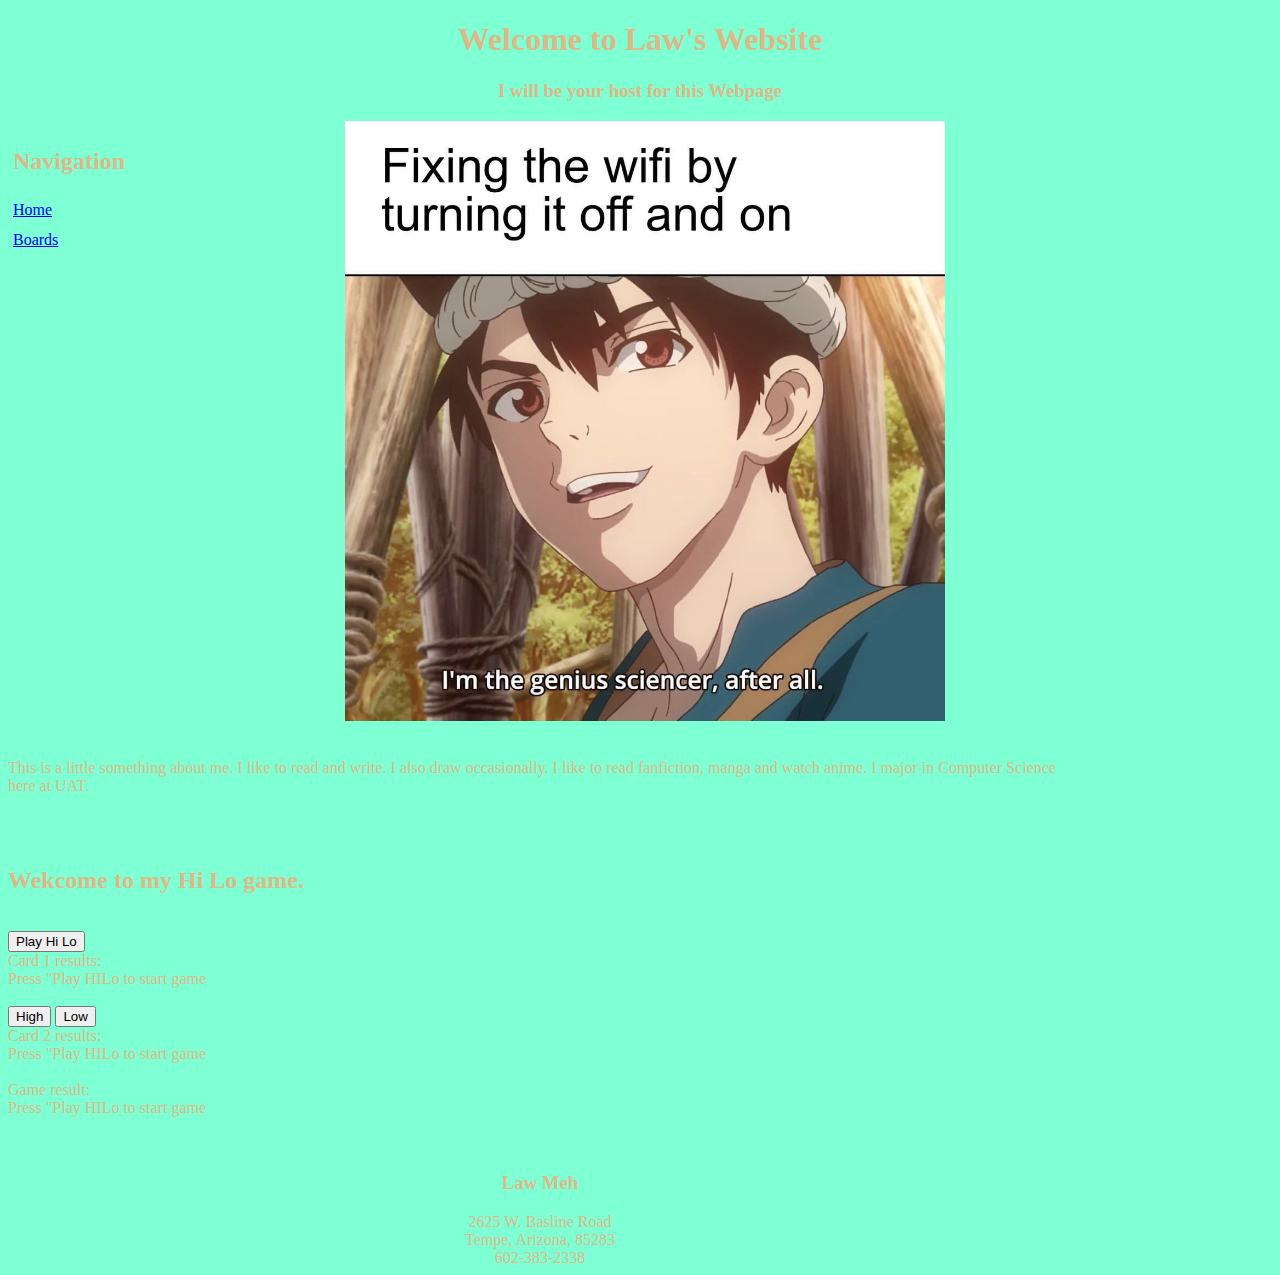
<file: index.html>
<!DOCTYPE html>
<!--This page is created by Law Meh on 06/02/2023-->
<html>

<head>
    <!--style sheet to define the style for our page-->
    <link href="style.css" rel="stylesheet" type="text/css">
    <!--Webpage's internal information, what the page does-->
    <!--We need to link this up with js file so we can use js-->
    <script src="code.js"></script>
    
    <title> 
        Law Meh's Page
    </title><!--What appears on the webpage tab-->

</head>
<!--This signify the end of head-->
<body>
    <!--Webpage's visual information, elements-->
    <header>
        <h1>Welcome to Law's Website</h1>
        <h3>I will be your host for this Webpage</h3>
    </header>
    <nav>
        <h2>Navigation</h2>
        <a href="./index.html">Home</a><br>
        <a href="./boards.html">Boards</a><br>
    </nav>
    <!--For going bwteen pages-->

    
        <div id="memePic"><img src="FixingTheWifi.jpg" style="width: 600px;height: auto;"></div>
        <!--This is an image of Chrome from Dr. Stone.
            The style is how to resize an image without it losing it's original dimentions.-->
    
    <br>
     <!--This adds spacing-->
    <div id="bodytext" >
    <p>
    This is a little something about me. I like to read and write. I also draw occasionally. I like to read fanfiction,
    manga and watch anime.
    I major in Computer Science here at UAT.
    </p>
    <br>
    <br>
    <h2>Wekcome to my Hi Lo game.</h2>
    <br>
    <!--Player start game-->
    <button onclick="playHiLo();">Play Hi Lo</button><br>

    Card 1 results: <div id="card1Res">Press "Play HILo to start game</div><br>
    <!--Where player place bets-->
    <div class="btn-group">
    <button onclick="High();">High</button><!--Player bet high-->
    <button onclick="Low();">Low</button><!--Player bet low-->
    </div>
    Card 2 results: <div id="card2Res">Press "Play HILo to start game</div><br>
    <!--Player's results-->
    Game result:  <div id="gameRes">Press "Play HILo to start game</div>  <br>
    <br>
</div>

    <!--This is for word content on the webpage.-->
    <footer style="text-align: center;">
        <h3>Law Meh</h3>
        2625 W. Basline Road<br>
        Tempe, Arizona, 85283<br>
        602-383-2338<br>
    </footer>
    <!--(Fake) Personal Information-->
</body>
<!--This signify the end of body-->
</html>
<!--This signify the end of html-->
</file>
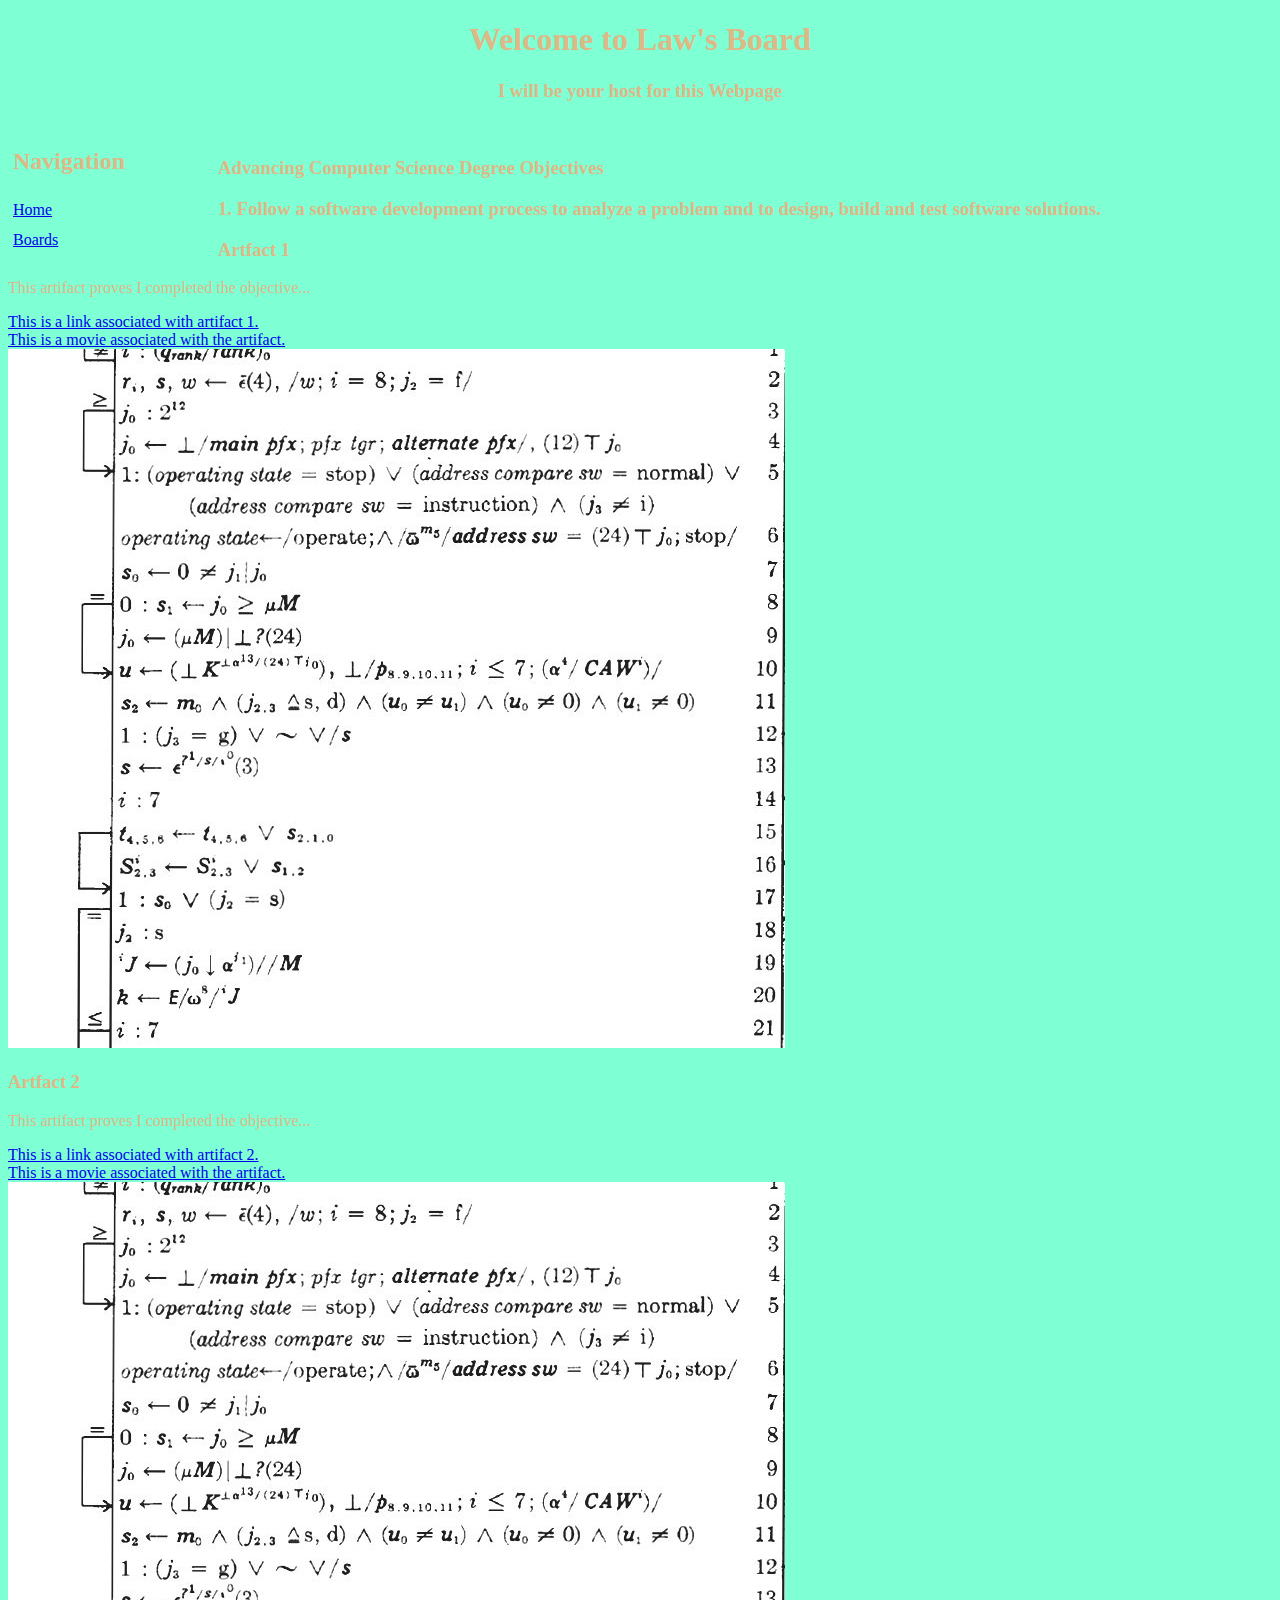
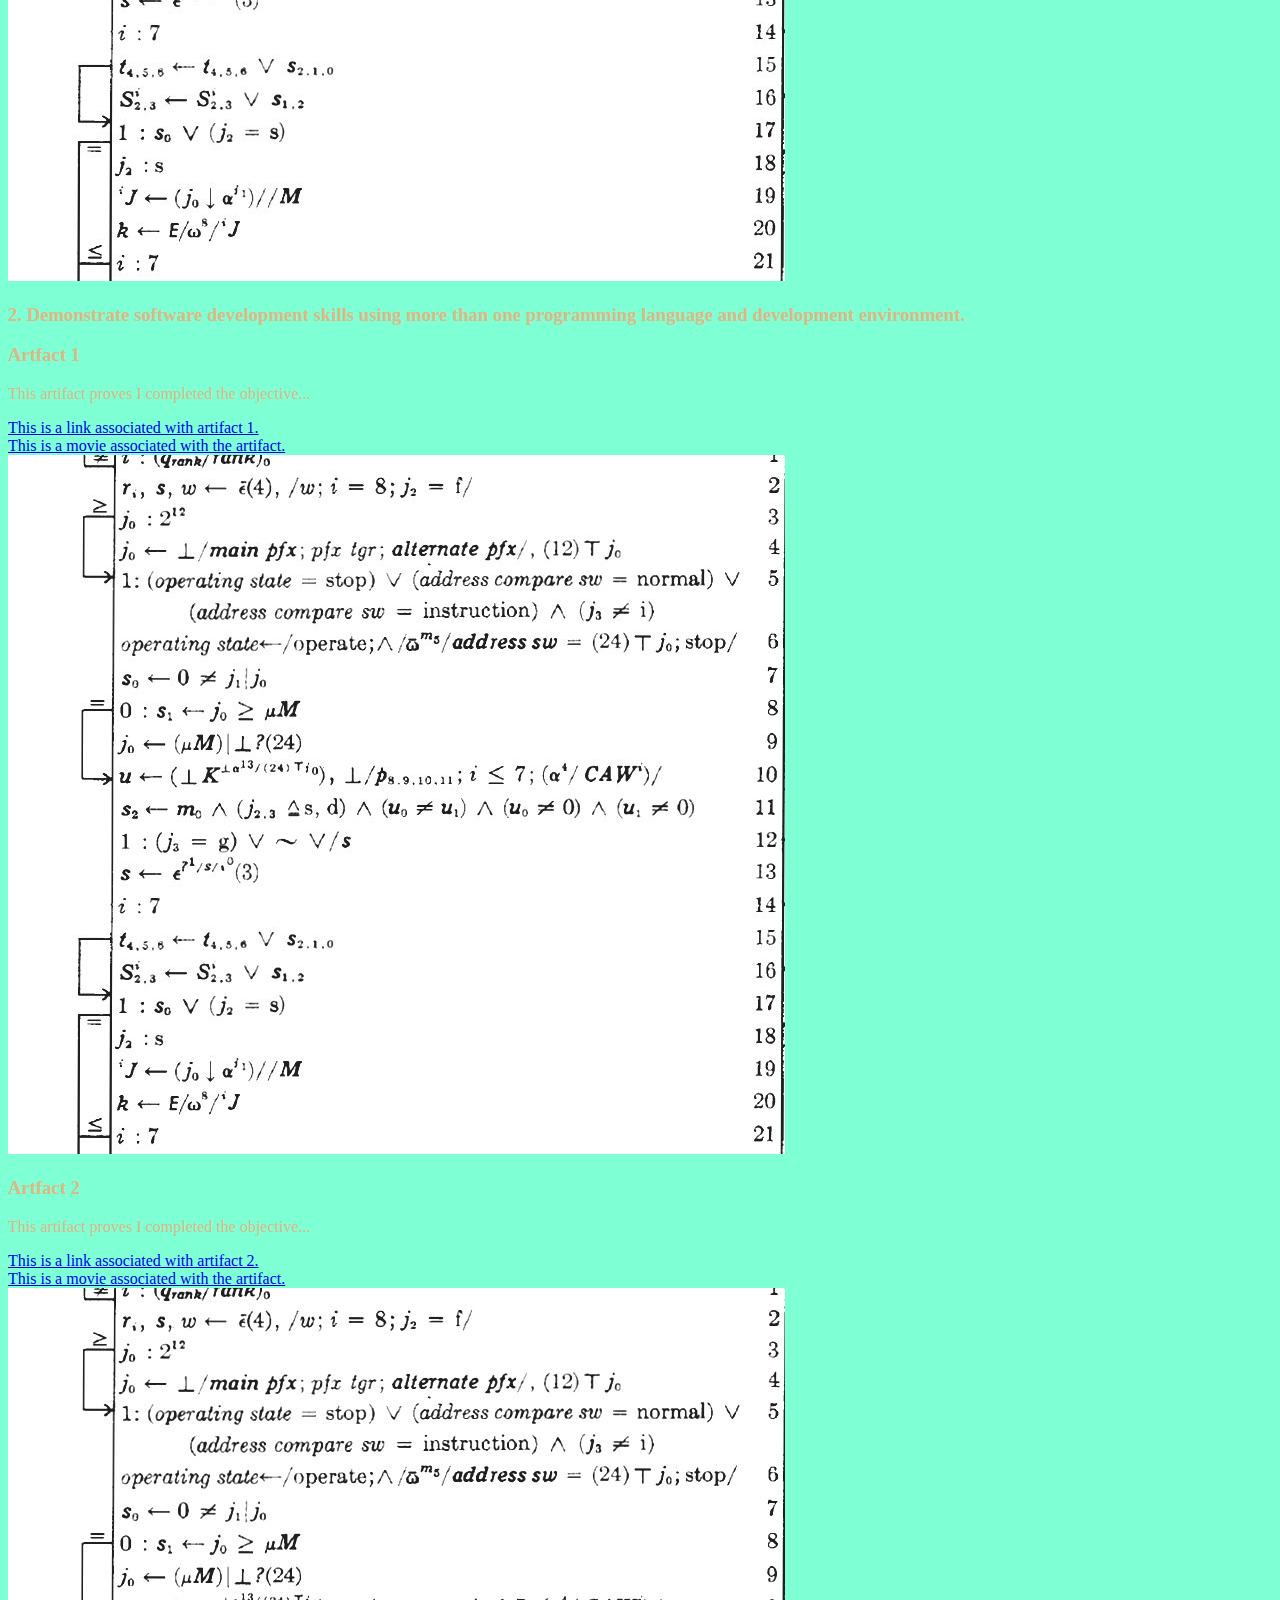
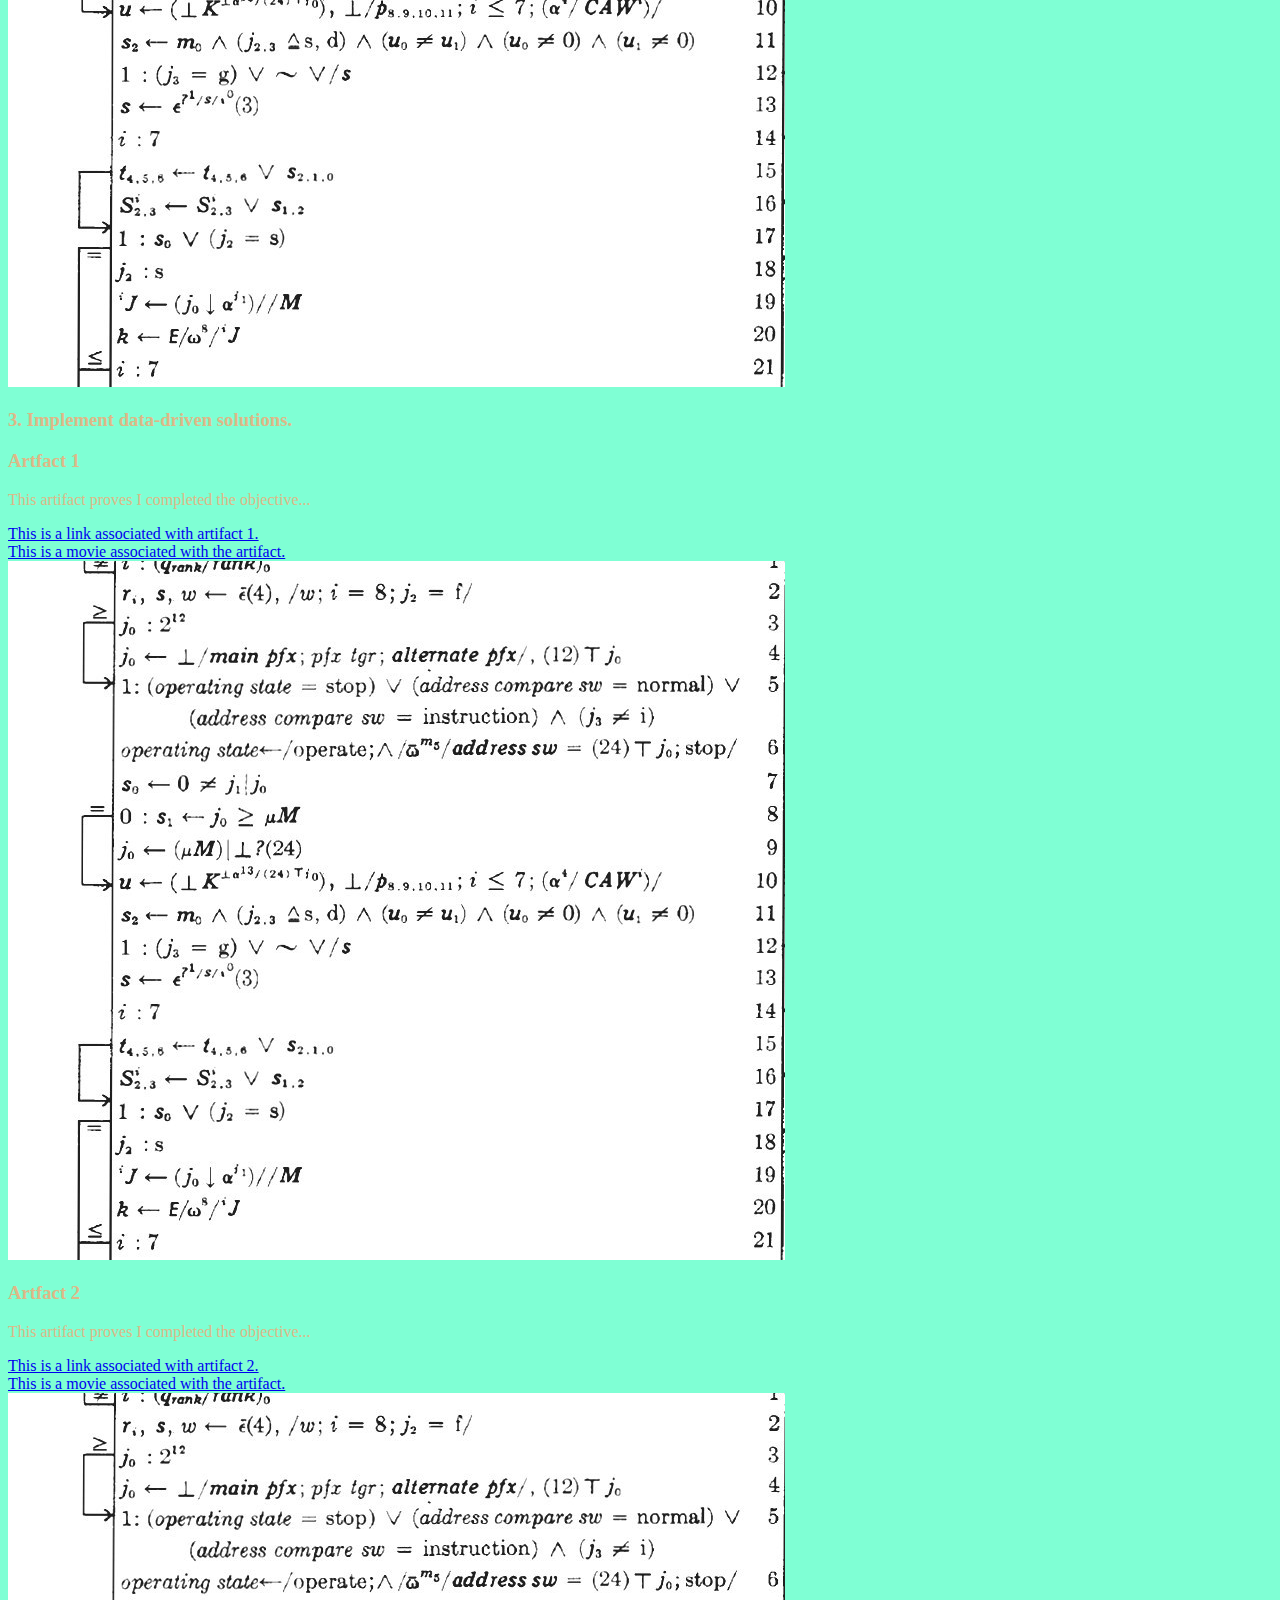
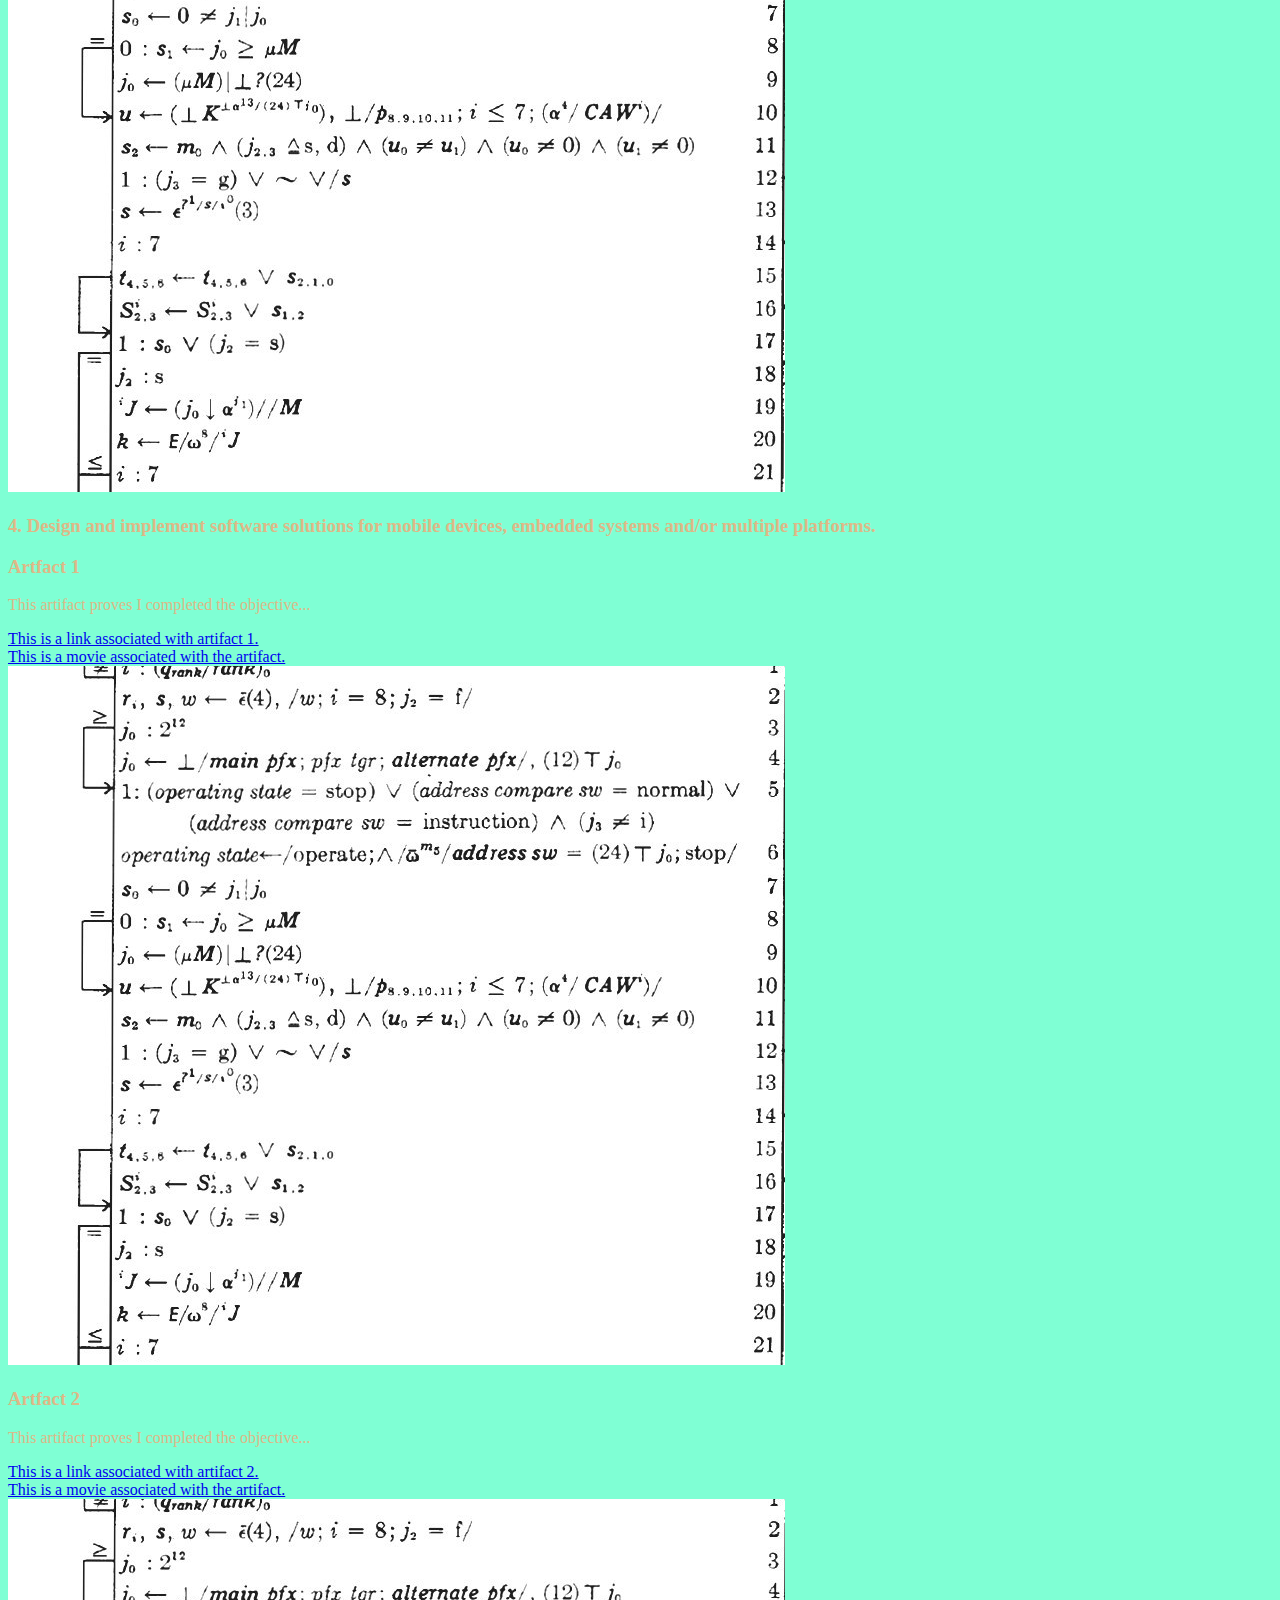
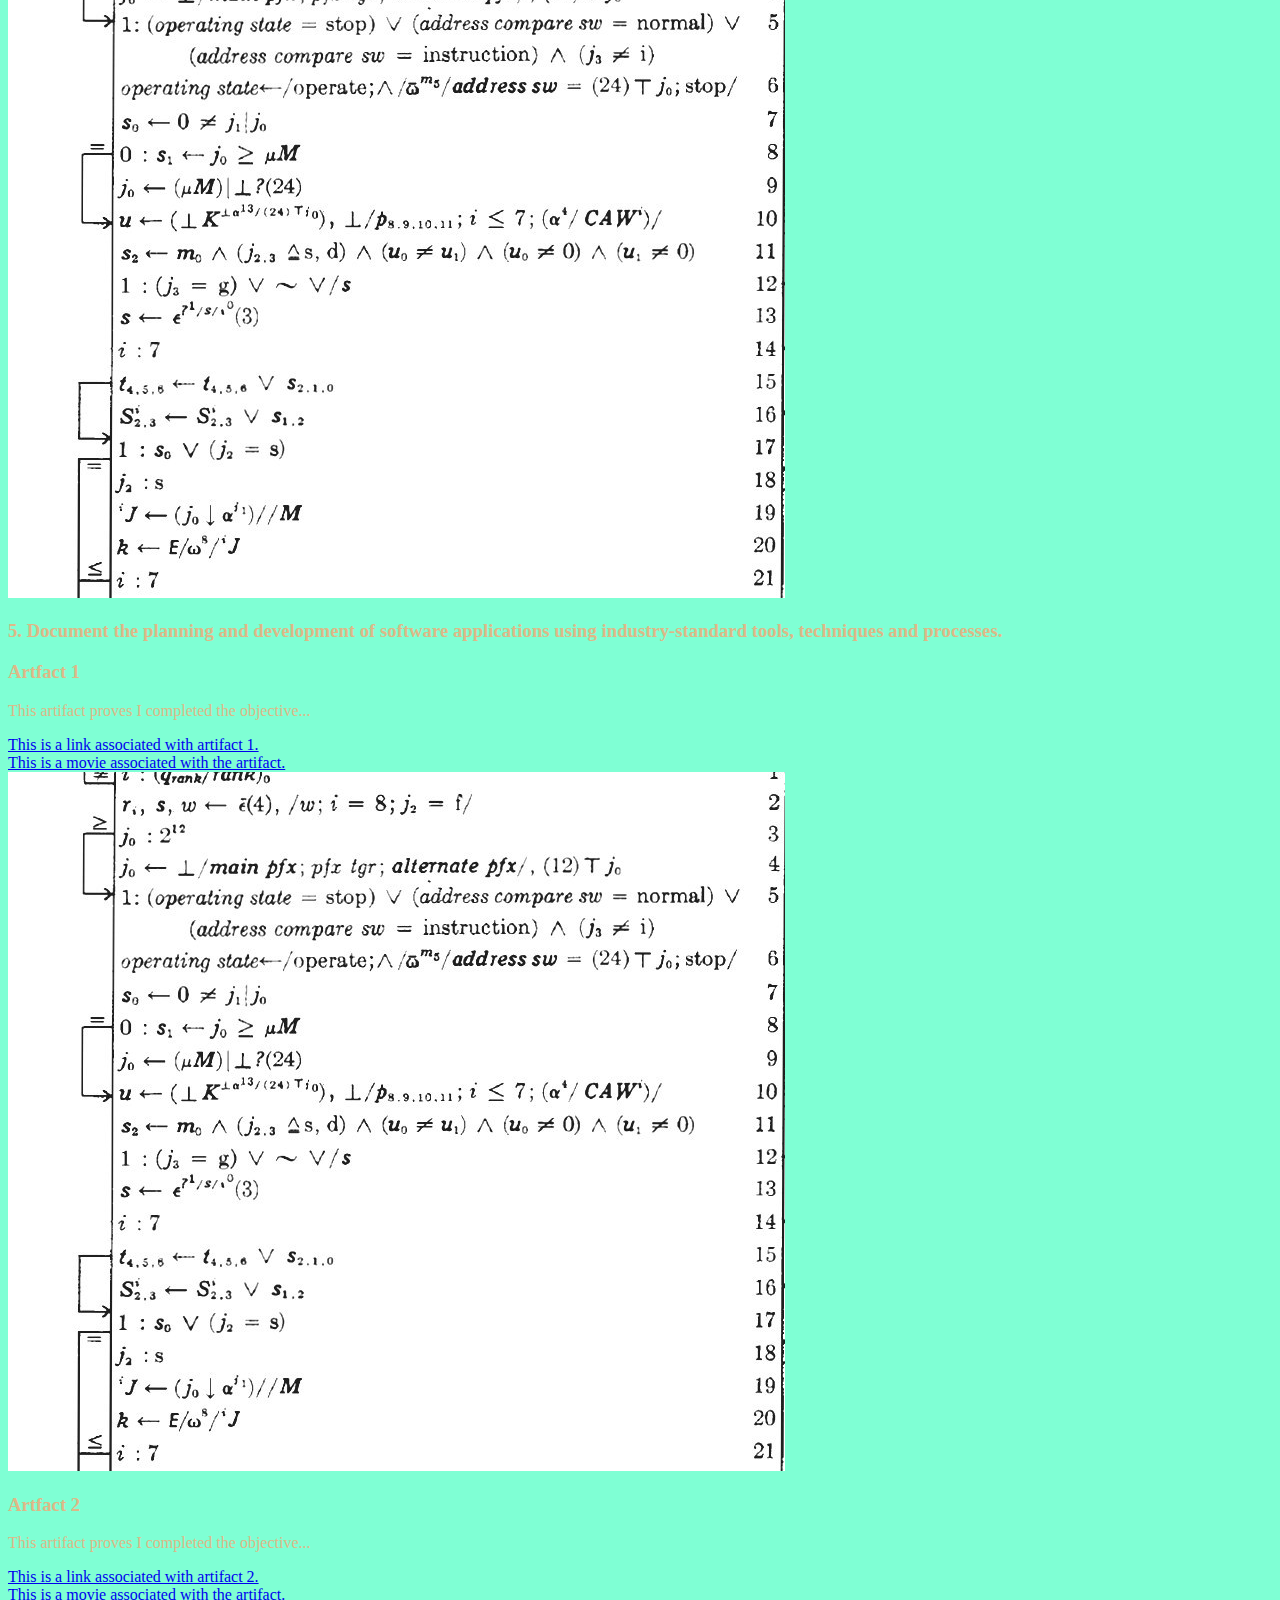
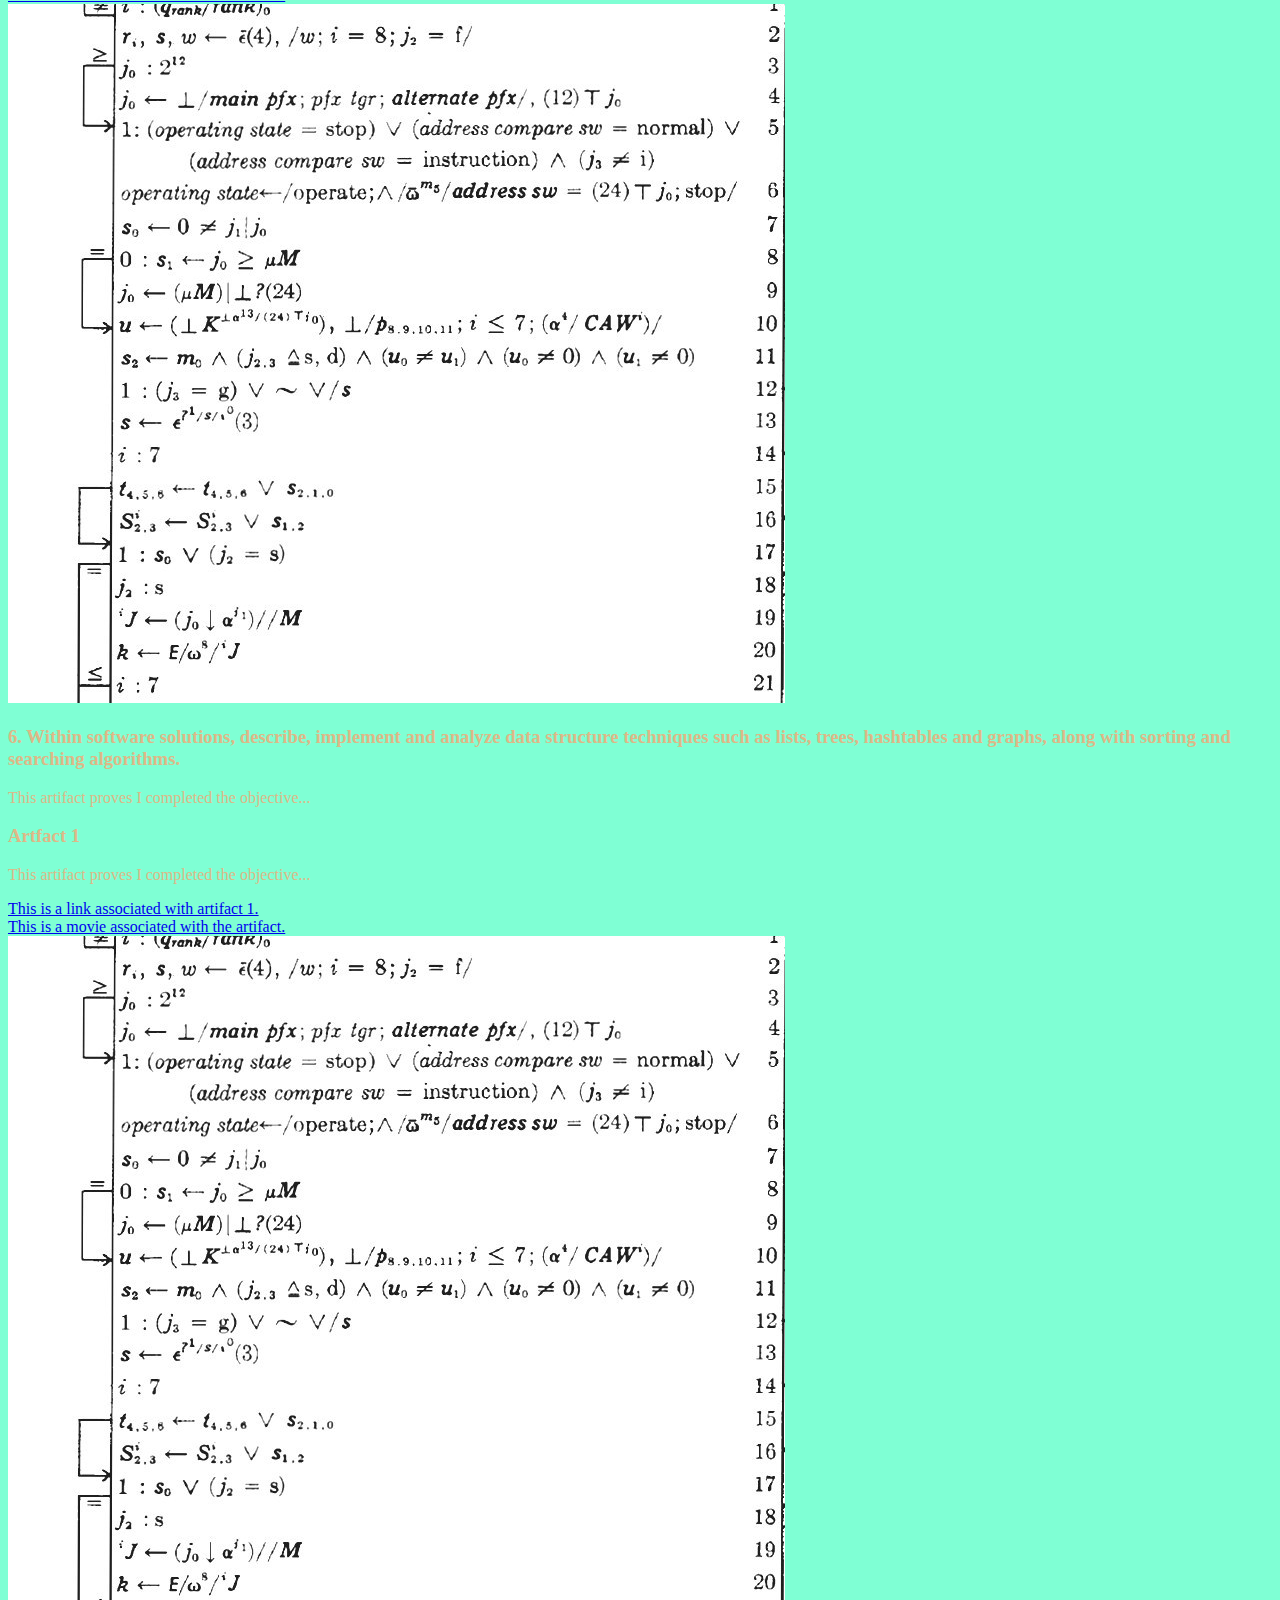
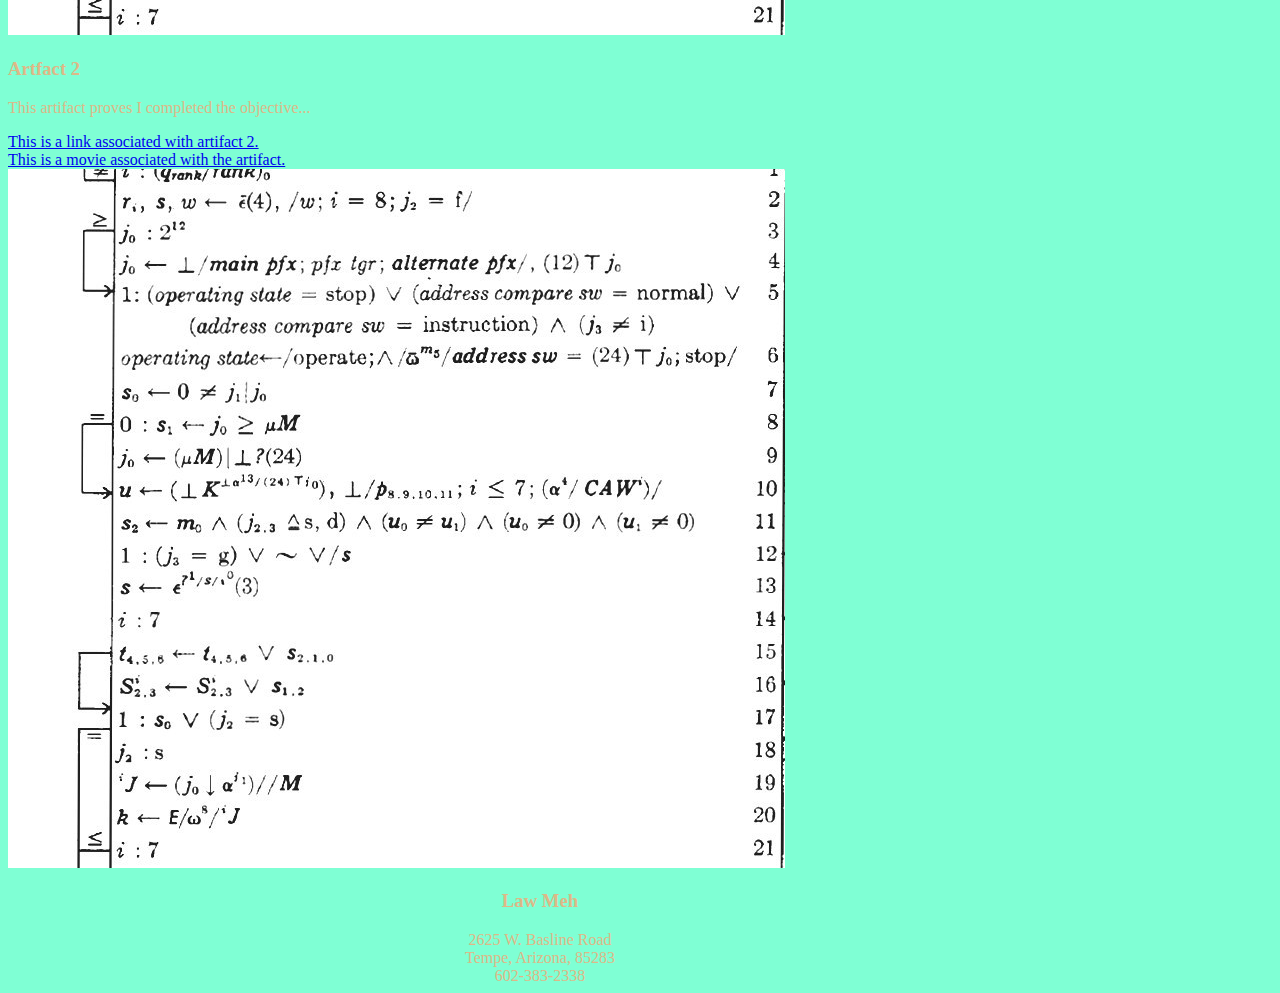
<file: boards.html>
<!DOCTYPE html>
<!--This page is created by Law Meh on 06/02/2023-->

<html>

<head>
        <!--style sheet to define the style for our page-->
        <link href="style.css" rel="stylesheet" type="text/css">
    <!--This contains webpage's internal information, what the webpage does-->
    <title>
        Law Meh's Page
    </title>
    <!--What appears on the webpage tab-->

</head>
<!--This signify the end of head-->

<body>
    <header>
        <h1>Welcome to Law's Board</h1>
        <h3>I will be your host for this Webpage</h3>

    </header>
    <nav>
        <h2>Navigation</h2>
        <a href="./index.html">Home</a><br>
        <a href="./boards.html">Boards</a><br>
    </nav>
    <!--For going between pages-->
    <br>
    
    <h3>Advancing Computer Science Degree Objectives</h2>
<!--Beginning of objective 1-->
    <h3>1. Follow a software development process to analyze a problem and to design, build and test software solutions.
    </h3>
    <h3>Artfact 1</h3>
    <p>This artifact proves I completed the objective...</p>
    <a href="https://github.com/LawMeh2003/A1.2-GitHubAccount">This is a link associated with artifact 1.</a><br>
    <a href="https://www.youtube.com/watch?v=zOjov-2OZ0E&pp=ygULcHJvZ3JhbW1pbmc%3D">This is a movie associated with the
        artifact.</a><br>
    <img src="ProgrammingLingo.jpg"><br>
    <!--End of artifact 1-->
    
    <h3>Artfact 2</h3>
    <p>This artifact proves I completed the objective...</p>
    <a href="https://github.com/LawMeh2003/A1.2-GitHubAccount">This is a link associated with artifact 2.</a><br>
    <a href="https://www.youtube.com/watch?v=zOjov-2OZ0E&pp=ygULcHJvZ3JhbW1pbmc%3D">This is a movie associated with the
        artifact.</a><br>
    <img src="ProgrammingLingo.jpg"><br>
    <!--End of artifact 2-->
<!--End of objective 1-->

<!--Beginning of objective 2-->
    <h3>2. Demonstrate software development skills using more than one programming language and development
        environment.</h3>
        <h3>Artfact 1</h3>
        <p>This artifact proves I completed the objective...</p>
        <a href="https://github.com/LawMeh2003/A1.2-GitHubAccount">This is a link associated with artifact 1.</a><br>
        <a href="https://www.youtube.com/watch?v=zOjov-2OZ0E&pp=ygULcHJvZ3JhbW1pbmc%3D">This is a movie associated with
            the
            artifact.</a><br>
        <img src="ProgrammingLingo.jpg"><br>
    <!--End of artifact 1-->
        <h3>Artfact 2</h3>
        <p>This artifact proves I completed the objective...</p>
        <a href="https://github.com/LawMeh2003/A1.2-GitHubAccount">This is a link associated with artifact 2.</a><br>
        <a href="https://www.youtube.com/watch?v=zOjov-2OZ0E&pp=ygULcHJvZ3JhbW1pbmc%3D">This is a movie associated with
            the
            artifact.</a><br>
        <img src="ProgrammingLingo.jpg"><br>
    <!--End of artifact 2-->
<!--End of objective 2-->

<!--Beginning of objective 3-->
        <h3>3. Implement data-driven solutions.</h3>
        <h3>Artfact 1</h3>
        <p>This artifact proves I completed the objective...</p>
        <a href="https://github.com/LawMeh2003/A1.2-GitHubAccount">This is a link associated with artifact 1.</a><br>
        <a href="https://www.youtube.com/watch?v=zOjov-2OZ0E&pp=ygULcHJvZ3JhbW1pbmc%3D">This is a movie associated with
            the
            artifact.</a><br>
        <img src="ProgrammingLingo.jpg"><br>
    <!--End of artifact 1-->
        <h3>Artfact 2</h3>
        <p>This artifact proves I completed the objective...</p>
        <a href="https://github.com/LawMeh2003/A1.2-GitHubAccount">This is a link associated with artifact 2.</a><br>
        <a href="https://www.youtube.com/watch?v=zOjov-2OZ0E&pp=ygULcHJvZ3JhbW1pbmc%3D">This is a movie associated with
            the
            artifact.</a><br>
        <img src="ProgrammingLingo.jpg"><br>
    <!--End of artifact 2-->
<!--End of objective 3-->

<!--Beginning of objective 4-->
        <h3>4. Design and implement software solutions for mobile devices, embedded systems and/or multiple platforms.
        </h3>
        <h3>Artfact 1</h3>
        <p>This artifact proves I completed the objective...</p>
        <a href="https://github.com/LawMeh2003/A1.2-GitHubAccount">This is a link associated with artifact 1.</a><br>
        <a href="https://www.youtube.com/watch?v=zOjov-2OZ0E&pp=ygULcHJvZ3JhbW1pbmc%3D">This is a movie associated with
            the
            artifact.</a><br>
        <img src="ProgrammingLingo.jpg"><br>
    <!--End of artifact 1-->
        <h3>Artfact 2</h3>
        <p>This artifact proves I completed the objective...</p>
        <a href="https://github.com/LawMeh2003/A1.2-GitHubAccount">This is a link associated with artifact 2.</a><br>
        <a href="https://www.youtube.com/watch?v=zOjov-2OZ0E&pp=ygULcHJvZ3JhbW1pbmc%3D">This is a movie associated with
            the
            artifact.</a><br>
        <img src="ProgrammingLingo.jpg"><br>
    <!--End of artifact 2-->
<!--End of objective 4-->

 <!--Beginning of objective 5-->
        <h3>5. Document the planning and development of software applications using industry-standard tools, techniques
            and
            processes.</h3>
        <h3>Artfact 1</h3>
        <p>This artifact proves I completed the objective...</p>
        <a href="https://github.com/LawMeh2003/A1.2-GitHubAccount">This is a link associated with artifact 1.</a><br>
        <a href="https://www.youtube.com/watch?v=zOjov-2OZ0E&pp=ygULcHJvZ3JhbW1pbmc%3D">This is a movie associated with
            the
            artifact.</a><br>
        <img src="ProgrammingLingo.jpg"><br>
    <!--End of artifact 1-->
        <h3>Artfact 2</h3>
        <p>This artifact proves I completed the objective...</p>
        <a href="https://github.com/LawMeh2003/A1.2-GitHubAccount">This is a link associated with artifact 2.</a><br>
        <a href="https://www.youtube.com/watch?v=zOjov-2OZ0E&pp=ygULcHJvZ3JhbW1pbmc%3D">This is a movie associated with
            the
            artifact.</a><br>
        <img src="ProgrammingLingo.jpg"><br>
    <!--End of artifact 2-->
<!--End of objective 5-->

<!--Beginning of objective 6-->
        <h3>6. Within software solutions, describe, implement and analyze data structure techniques such as lists,
            trees,
            hashtables and
            graphs, along with sorting and searching algorithms.</h3>
        <p>This artifact proves I completed the objective...</p>
        <h3>Artfact 1</h3>
        <p>This artifact proves I completed the objective...</p>
        <a href="https://github.com/LawMeh2003/A1.2-GitHubAccount">This is a link associated with artifact 1.</a><br>
        <a href="https://www.youtube.com/watch?v=zOjov-2OZ0E&pp=ygULcHJvZ3JhbW1pbmc%3D">This is a movie associated with
            the
            artifact.</a><br>
        <img src="ProgrammingLingo.jpg"><br>
    <!--End of artifact 1-->
        <h3>Artfact 2</h3>
        <p>This artifact proves I completed the objective...</p>
        <a href="https://github.com/LawMeh2003/A1.2-GitHubAccount">This is a link associated with artifact 2.</a><br>
        <a href="https://www.youtube.com/watch?v=zOjov-2OZ0E&pp=ygULcHJvZ3JhbW1pbmc%3D">This is a movie associated with
            the
            artifact.</a><br>
        <img src="ProgrammingLingo.jpg"><br>
    <!--End of artifact 2-->
<!--End of objective 6-->

<footer style="text-align: center;">
    <h3>Law Meh</h3>
    2625 W. Basline Road<br>
    Tempe, Arizona, 85283<br>
    602-383-2338<br>
</footer>
<!--(fake) Personal Information-->
</body>
<!--This signify the end of body-->

</html>
</file>
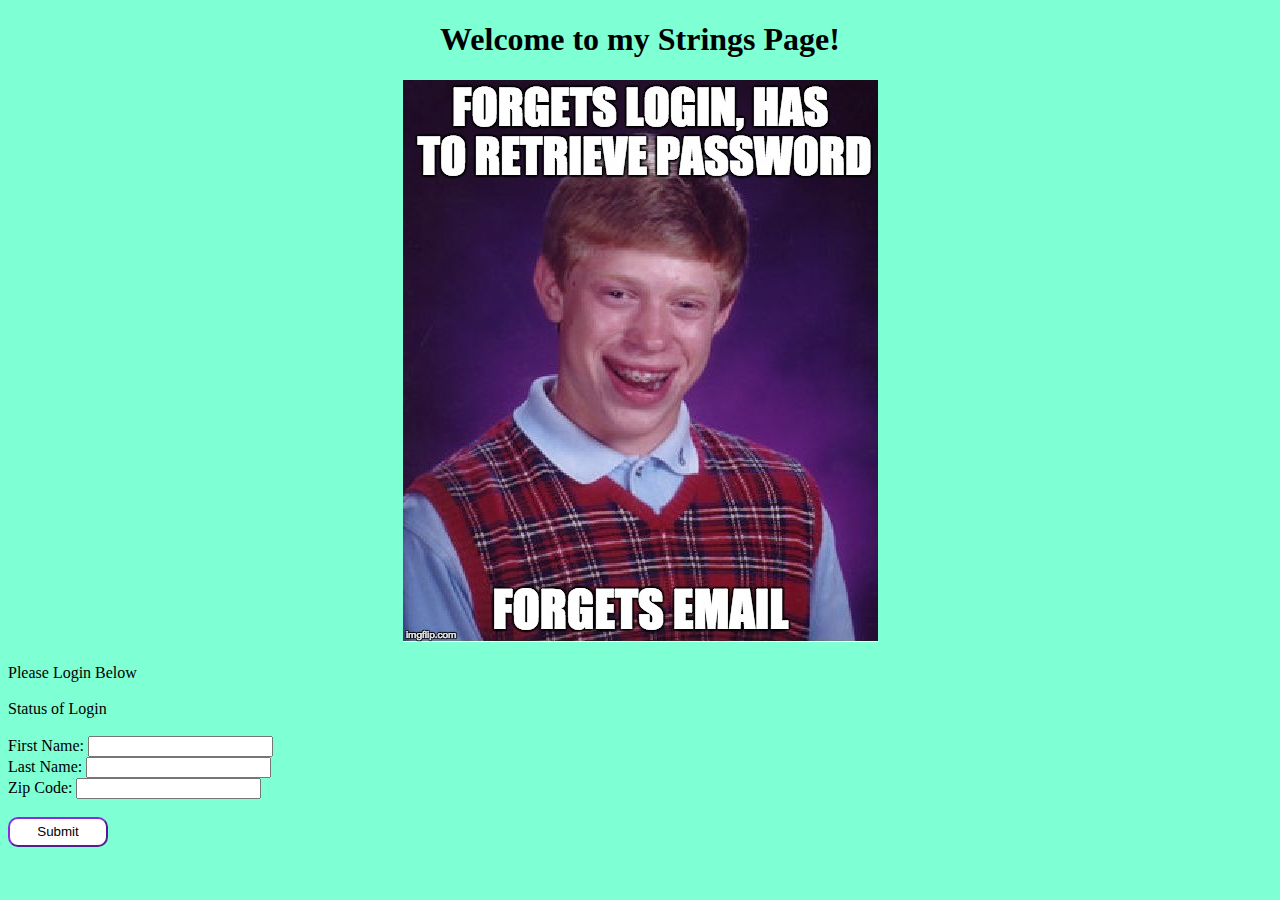
<file: strings.html>
<!DOCTYPE html>
<!--
    Strings page for input validation assignment
    Law Meh
    18Jun23
    lawmeh@uat.edu
-->
<html lang="en">
<head>
    <meta charset="UTF-8">
    <meta name="viewport" content="width=device-width, initial-scale=1.0">
    <!--Title for website-->
    <title>Strings Page</title>
    <link href="stringsStyle.css" rel="stylesheet" type="text/css">
    <script src="code.js"></script>
</head>
<body>
    <!--This is page header-->
    <h1>Welcome to my Strings Page!</h1>
    <center><img id="pic" src="Loginmeme.png"></center>
    <br>
    <!--Login start-->
    Please Login Below<br>
    <br>
    <!--Shows status of login, why you fail-->
    <div id="loginStatus">Status of Login</div>
    <br>
    <!--form for login-->
    <form id="creditSumbit" onsubmit="return false">
    First Name: <input type="text" id="fName"><br>
    Last Name: <input type="text" id="lName"><br>
    Zip Code: <input type="text" id="zipCode"><br>
    <br>
    <!--submit button for form-->
    <input type="submit" onclick="checkCreds();" class="button">
    </form>

</body>
</html>
</file>
<file: style.css>
body{
    background-color: aquamarine;
    color: burlywood;
}
nav{
    height: 500 px;
    width: 200px;
    float: left;
    padding: 5px;
    line-height: 30px;
}
footer{
    text-align: center;
    margin-right: 200px;
}

#memePic{
    margin-right: 200px;
    text-align: center;
}
#bodytext{
    margin-right: 200px;
}
header{
    text-align: center;
}
</file>
<file: stringsStyle.css>
/* These are the body style elements*/
body {
    background-color: aquamarine;
}
/*modify the pic style, but does not seem to work*/
#pic {
    text-align: center;
}
/*mofidy the header style*/
h1 {
    text-align: center;
}

/*modify button design elements*/
.button {
    width: 100px;
    height: 30px;
    background-color: white;
    border-radius: 10px;
    border-color: blueviolet;
}
</file>
